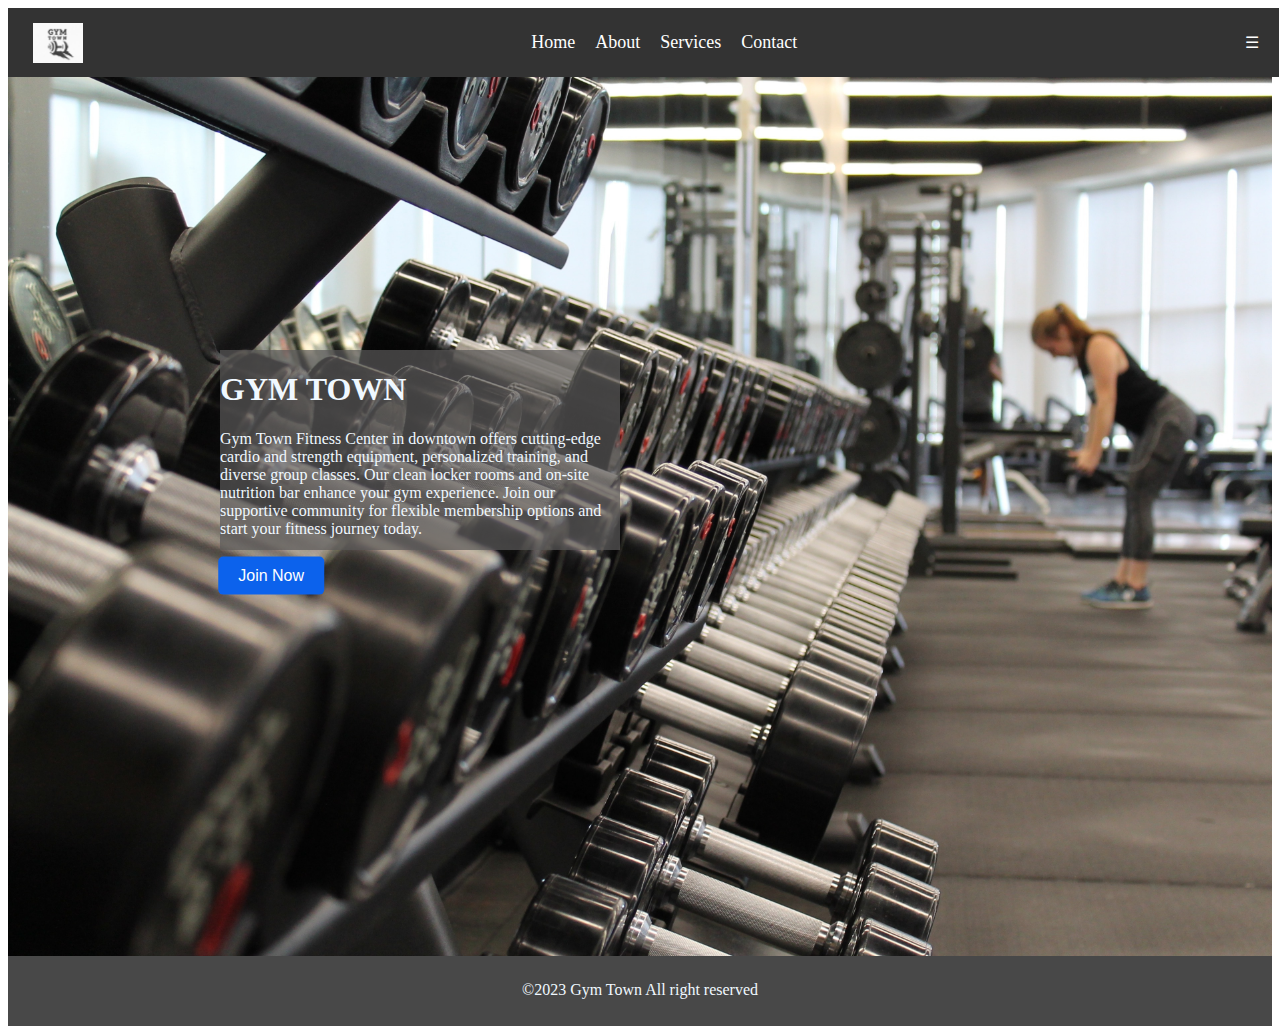
<file: index.html>
<!DOCTYPE html>
<html lang="en">

<head>
    <meta charset="UTF-8">
    <meta name="viewport" content="width=device-width, initial-scale=1.0">
    <title>Gym Town</title>
    <link rel="stylesheet" href="style.css">
</head>

<body>
    <nav class="navbar">
        <div class="logo">
            <img src="logo.png" alt="">
        </div>
        <ul class="nav-links">
            <li><a href="index.html">Home</a></li>
            <li><a href="about.html">About</a></li>
            <li><a href="service.html">Services</a></li>
            <li><a href="contact.html">Contact</a></li>
        </ul>
        <div class="nav-toggle">&#9776;</div>

    </nav>

    <main>
        <div class="bg">
            <div class="desc">
                <h1>GYM TOWN</h1>
                <p>Gym Town Fitness Center in downtown offers cutting-edge cardio and strength equipment, personalized
                    training, and diverse group classes. Our clean locker rooms and on-site nutrition bar enhance your
                    gym experience. Join our supportive community for flexible membership options and start your fitness
                    journey today.</p>
                    <button class="my-button"> Join Now</button>
            </div>
        </div>
    </main>
    <footer>
        <div>
            &copy;2023 Gym Town All right reserved
        </div>
    </footer>

    <script>
        const toggleButton = document.querySelector('.nav-toggle');
        const navLinks = document.querySelector('.nav-links');

        toggleButton.addEventListener('click', () => {
            navLinks.classList.toggle('active');
        });

    </script>
</body>

</html>
</file>
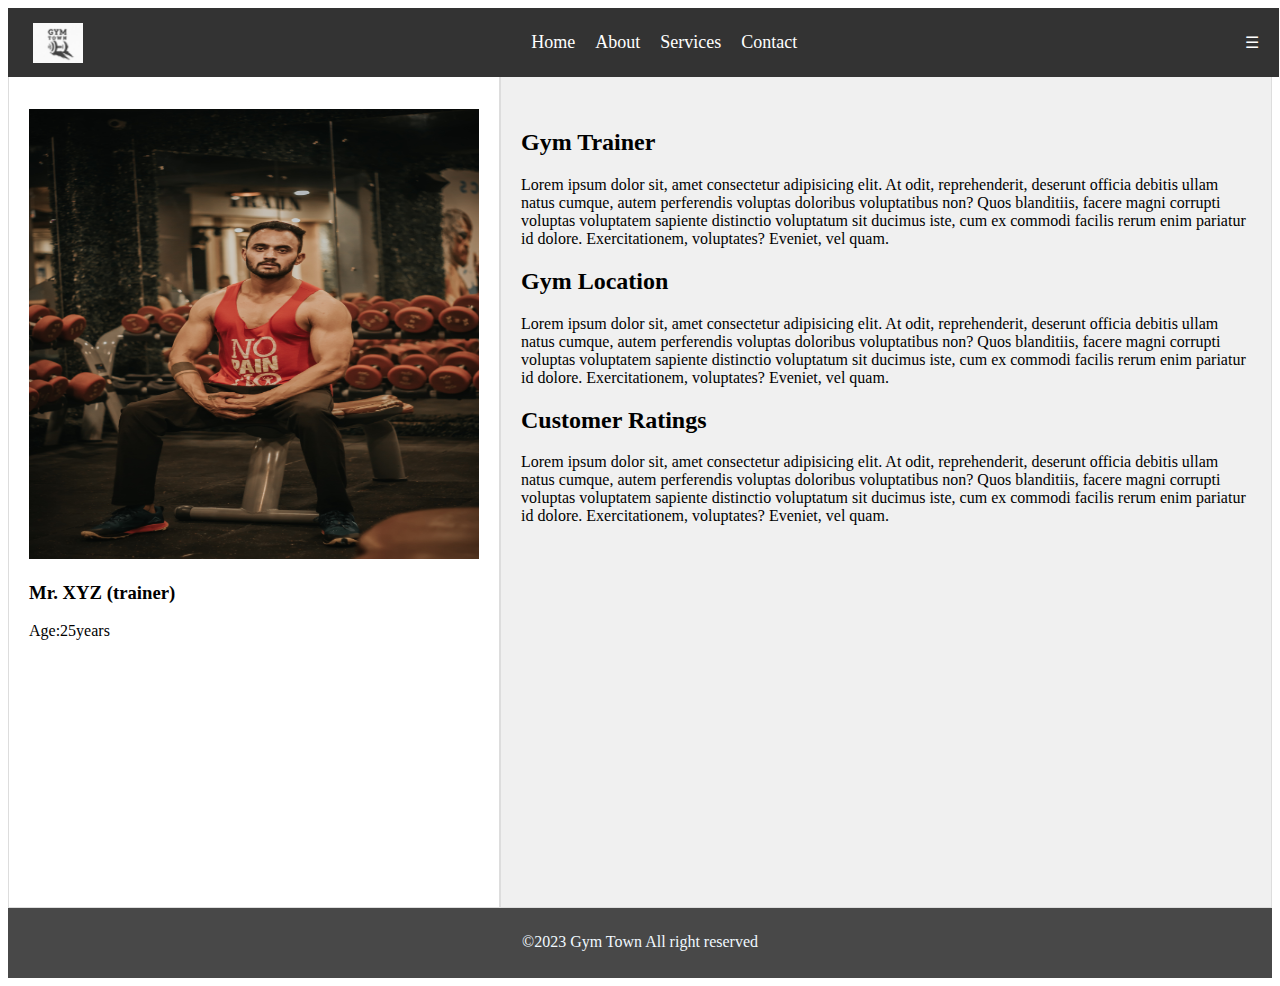
<file: about.html>
<!DOCTYPE html>
<html lang="en">
<head>
    <meta charset="UTF-8">
    <meta name="viewport" content="width=device-width, initial-scale=1.0">
    <title>About us</title>
    
    <link rel="stylesheet" href="style.css">
    <style>
        .about img{
            height: 50vh;
            width: 50vh;
            margin: auto;
            display: inline;
        }
        .about {
            margin: 0;
            padding: 0;
            display: flex;
            height: 100vh; /* Make the body take up the full viewport height */
        }
        
        .aside {
            flex: -1; /* Distribute space between the two sections */
            padding: 20px;
            border: 1px solid #ddd;
            background-color: #f0f0f0;
            padding-top: 100px;
        }
        
        /* Style the first section differently */
        .aside:first-child {
            background-color: #ffffff;
        }
        
    </style>
</head>
<body>
    <nav class="navbar">
        <div class="logo">
            <img src="logo.png" alt="">
        </div>
        <ul class="nav-links">
            <li><a href="index.html">Home</a></li>
            <li><a href="about.html">About</a></li>
            <li><a href="service.html">Services</a></li>
            <li><a href="contact.html">Contact</a></li>
        </ul>
        <div class="nav-toggle">&#9776;</div>

    </nav>

    <div class="about"> 
        <div class="aside">
            <img src="trainer.jpg" alt="">
            <h3>Mr. XYZ (trainer)</h3>
            Age:25years
        </div>
         <div class="aside">
            <h2>Gym Trainer</h2>
        <p>Lorem ipsum dolor sit, amet consectetur adipisicing elit. At odit, reprehenderit, deserunt officia debitis ullam natus cumque, autem perferendis voluptas doloribus voluptatibus non? Quos blanditiis, facere magni corrupti voluptas voluptatem sapiente distinctio voluptatum sit ducimus iste, cum ex commodi facilis rerum enim pariatur id dolore. Exercitationem, voluptates? Eveniet, vel quam.</p>
            <h2>Gym Location</h2>
        <p>Lorem ipsum dolor sit, amet consectetur adipisicing elit. At odit, reprehenderit, deserunt officia debitis ullam natus cumque, autem perferendis voluptas doloribus voluptatibus non? Quos blanditiis, facere magni corrupti voluptas voluptatem sapiente distinctio voluptatum sit ducimus iste, cum ex commodi facilis rerum enim pariatur id dolore. Exercitationem, voluptates? Eveniet, vel quam.</p>
            <h2>Customer Ratings</h2>
        <p>Lorem ipsum dolor sit, amet consectetur adipisicing elit. At odit, reprehenderit, deserunt officia debitis ullam natus cumque, autem perferendis voluptas doloribus voluptatibus non? Quos blanditiis, facere magni corrupti voluptas voluptatem sapiente distinctio voluptatum sit ducimus iste, cum ex commodi facilis rerum enim pariatur id dolore. Exercitationem, voluptates? Eveniet, vel quam.</p>
         </div>   
        
    </div>
    <footer>
        <div>
            &copy;2023 Gym Town All right reserved
        </div>
    </footer>
    <script>
        const toggleButton = document.querySelector('.nav-toggle');
        const navLinks = document.querySelector('.nav-links');

        toggleButton.addEventListener('click', () => {
            navLinks.classList.toggle('active');
        });

    </script>
</body>
</html>
</file>
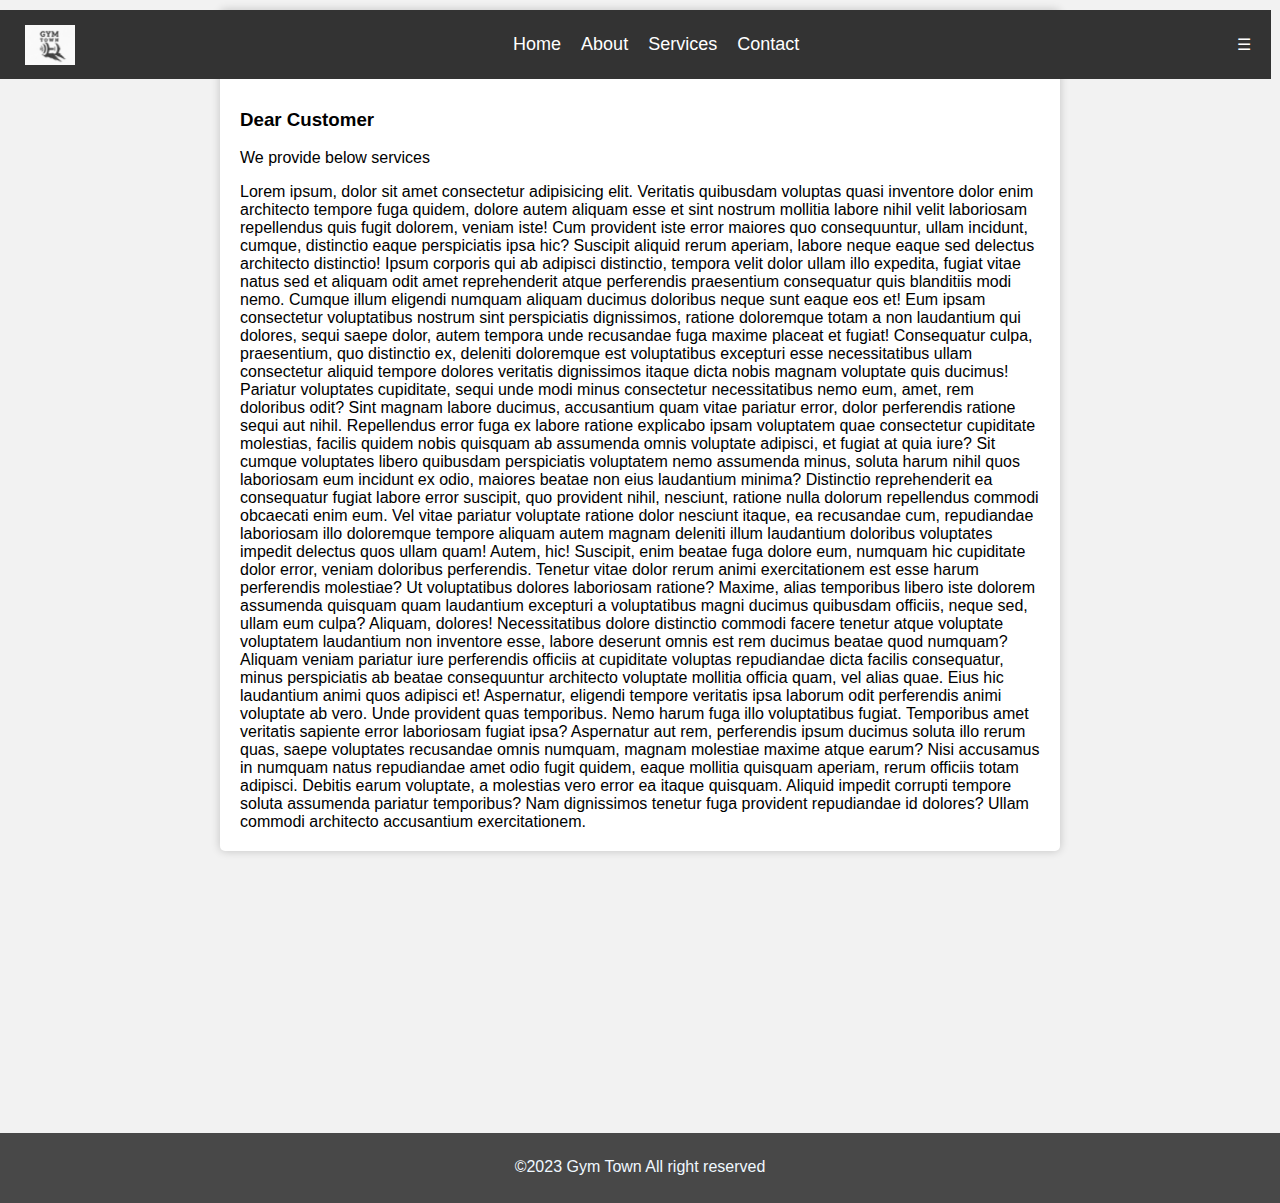
<file: service.html>
<!DOCTYPE html>
<html lang="en">
<head>
    <meta charset="UTF-8">
    <meta name="viewport" content="width=device-width, initial-scale=1.0">
    <title>Contact Us</title>
    <link rel="stylesheet" href="style.css">
    <style>
        body {
            font-family: Arial, sans-serif;
            background-color: #f2f2f2;
            margin: 0;
            padding: 0;
        }
        .container {
            display: block;
            max-width: 800px;
            margin: 10px auto;
            padding: 20px;
            padding-top: 80px;
            margin-bottom: 22%;
            background-color: #fff;
            border-radius: 5px;
            box-shadow: 0 0 10px rgba(0, 0, 0, 0.2);
        }

        label {
            font-weight: bold;
            color: #333;
        }

        input[type="text"],
        textarea {
            width: 100%;
            padding: 10px;
            margin-bottom: 15px;
            border: 1px solid #ccc;
            border-radius: 3px;
        }

        button[type="submit"] {
            background-color: #333;
            color: #fff;
            border: none;
            padding: 10px 20px;
            border-radius: 3px;
            cursor: pointer;
        }

        button[type="submit"]:hover {
            background-color: #555;
        }
    </style>
</head>
<body>
    <nav class="navbar">
        <div class="logo">
            <img src="logo.png" alt="">
        </div>
        <ul class="nav-links">
            <li><a href="index.html">Home</a></li>
            <li><a href="about.html">About</a></li>
            <li><a href="service.html">Services</a></li>
            <li><a href="contact.html">Contact</a></li>
        </ul>
        <div class="nav-toggle">&#9776;</div>

    </nav>
    <div class="container">
        <div>
            <h3>Dear Customer</h3>
            <p>We provide below services</p>
        </div>
        Lorem ipsum, dolor sit amet consectetur adipisicing elit. Veritatis quibusdam voluptas quasi inventore dolor enim architecto tempore fuga quidem, dolore autem aliquam esse et sint nostrum mollitia labore nihil velit laboriosam repellendus quis fugit dolorem, veniam iste! Cum provident iste error maiores quo consequuntur, ullam incidunt, cumque, distinctio eaque perspiciatis ipsa hic? Suscipit aliquid rerum aperiam, labore neque eaque sed delectus architecto distinctio! Ipsum corporis qui ab adipisci distinctio, tempora velit dolor ullam illo expedita, fugiat vitae natus sed et aliquam odit amet reprehenderit atque perferendis praesentium consequatur quis blanditiis modi nemo. Cumque illum eligendi numquam aliquam ducimus doloribus neque sunt eaque eos et! Eum ipsam consectetur voluptatibus nostrum sint perspiciatis dignissimos, ratione doloremque totam a non laudantium qui dolores, sequi saepe dolor, autem tempora unde recusandae fuga maxime placeat et fugiat! Consequatur culpa, praesentium, quo distinctio ex, deleniti doloremque est voluptatibus excepturi esse necessitatibus ullam consectetur aliquid tempore dolores veritatis dignissimos itaque dicta nobis magnam voluptate quis ducimus! Pariatur voluptates cupiditate, sequi unde modi minus consectetur necessitatibus nemo eum, amet, rem doloribus odit? Sint magnam labore ducimus, accusantium quam vitae pariatur error, dolor perferendis ratione sequi aut nihil. Repellendus error fuga ex labore ratione explicabo ipsam voluptatem quae consectetur cupiditate molestias, facilis quidem nobis quisquam ab assumenda omnis voluptate adipisci, et fugiat at quia iure? Sit cumque voluptates libero quibusdam perspiciatis voluptatem nemo assumenda minus, soluta harum nihil quos laboriosam eum incidunt ex odio, maiores beatae non eius laudantium minima? Distinctio reprehenderit ea consequatur fugiat labore error suscipit, quo provident nihil, nesciunt, ratione nulla dolorum repellendus commodi obcaecati enim eum. Vel vitae pariatur voluptate ratione dolor nesciunt itaque, ea recusandae cum, repudiandae laboriosam illo doloremque tempore aliquam autem magnam deleniti illum laudantium doloribus voluptates impedit delectus quos ullam quam! Autem, hic! Suscipit, enim beatae fuga dolore eum, numquam hic cupiditate dolor error, veniam doloribus perferendis. Tenetur vitae dolor rerum animi exercitationem est esse harum perferendis molestiae? Ut voluptatibus dolores laboriosam ratione? Maxime, alias temporibus libero iste dolorem assumenda quisquam quam laudantium excepturi a voluptatibus magni ducimus quibusdam officiis, neque sed, ullam eum culpa? Aliquam, dolores! Necessitatibus dolore distinctio commodi facere tenetur atque voluptate voluptatem laudantium non inventore esse, labore deserunt omnis est rem ducimus beatae quod numquam? Aliquam veniam pariatur iure perferendis officiis at cupiditate voluptas repudiandae dicta facilis consequatur, minus perspiciatis ab beatae consequuntur architecto voluptate mollitia officia quam, vel alias quae. Eius hic laudantium animi quos adipisci et! Aspernatur, eligendi tempore veritatis ipsa laborum odit perferendis animi voluptate ab vero. Unde provident quas temporibus. Nemo harum fuga illo voluptatibus fugiat. Temporibus amet veritatis sapiente error laboriosam fugiat ipsa? Aspernatur aut rem, perferendis ipsum ducimus soluta illo rerum quas, saepe voluptates recusandae omnis numquam, magnam molestiae maxime atque earum? Nisi accusamus in numquam natus repudiandae amet odio fugit quidem, eaque mollitia quisquam aperiam, rerum officiis totam adipisci. Debitis earum voluptate, a molestias vero error ea itaque quisquam. Aliquid impedit corrupti tempore soluta assumenda pariatur temporibus? Nam dignissimos tenetur fuga provident repudiandae id dolores? Ullam commodi architecto accusantium exercitationem.
    </div>
    <footer>
        <div>
            &copy;2023 Gym Town All right reserved
        </div>
    </footer>
    <script>
        const toggleButton = document.querySelector('.nav-toggle');
        const navLinks = document.querySelector('.nav-links');

        toggleButton.addEventListener('click', () => {
            navLinks.classList.toggle('active');
        });

    </script>
</body>
</html>
</file>
<file: style.css>
/* Basic styling */
.navbar {
    background-color: #333;
    color: #fff;
    display: flex;
    justify-content: space-between;
    align-items: center;
    padding: 10px 20px;
    position: fixed;
    width: 96.2%;
    flex-grow: 1
}

.nav-links {
    font-size: large;
    list-style: none;
    display: flex;
    margin: 0;
    padding: 0;
}

.nav-links li {
    margin-right: 20px;
}

.nav-links li:hover{
    text-decoration: underline;
background-color: rgba(255, 255, 255, 0.5);
}
.nav-links li:last-child {
    margin-right: 0;
}

.nav-links a {
    text-decoration: none;
    color: #fff;
}

/* Responsive styles */
@media (max-width: 768px) {
    .nav-links {
        flex-direction: column;
        position: absolute;
        top: 60px;
        left: -100%;
        /* Initially hidden */
        background-color: #333;
        width: 100%;
        transition: left 0.3s ease-in-out;
    }

    .nav-links.active {
        left: 0;
        /* Show the navigation links */
    }

    .nav-links li {
        margin-right: 0;
        text-align: right;
        padding: 10px 15px;
    }

    .nav-toggle {
        display: block;
        color: #fff;
        font-size: 24px;
        cursor: pointer;
    }
}

nav div img {
    padding-top: 5px;
    padding-left: 5px;
    height: 40px;
    width: auto;
}


/* Main content css */

.bg {
    width: 100%;
    height: 100vh;
    /* background-color: red; */
    background-repeat: no-repeat;
    background-size: cover;
    background-image: url("back.jpg");
    /* margin-top: 48px; */
    padding-top: 48px;

}

.desc {
    /* background-origin:inherit; */
    background-color: rgba(90, 89, 89, 0.7);
    height: 200px;
    width: 400px;
    color: aliceblue;
    display: inline-block;
    /* margin-left:100px;
    margin-top: 100px; */
    position: absolute;
    top: 50%;
    left: 25%;
    transform: translate(-25%, -50%);
}

/* Style the button */
.my-button {
    display: block;
    margin-left: 30px;
    margin-top: 30px;
    background-color: #0c62ec;
    color: #fff;
    padding: 10px 20px;
    border: none;
    border-radius: 5px;
    cursor: pointer;
    font-size: 16px;
    top: 50%;
    left: 30%;
    transform: translate(-30%, -30%);
}

/* Add hover effect */
.my-button:hover {
    background-color: #3180ff;
}

footer {
    /* align-items: baseline; */
    padding-top: 25px;
    height: 5vh;
    width: 100%;
    text-align: center;
    background-color: #484848;
    color: aliceblue;
}
</file>
